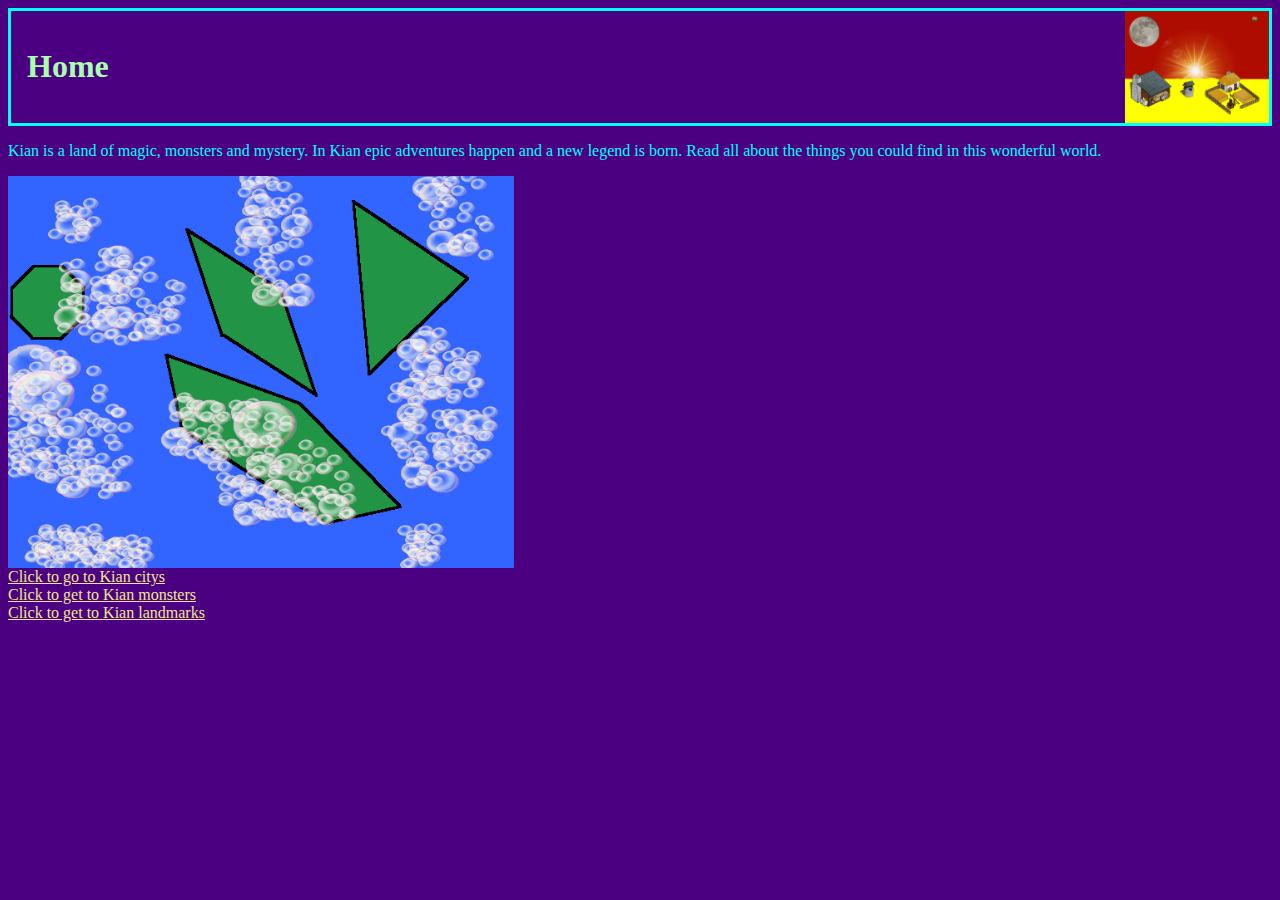
<file: kian/index.html>
<html>
    <head>
    
    <title>Kian home page</title>
    
 <link href="style/kian.css" rel="stylesheet"/> 
    
    </head>

        <body>
        <header>  <h1>Home</h1></header>
          
        <p>Kian is a land of magic, monsters and mystery. In Kian epic adventures happen and a new legend is born. Read all about the things you could find in this wonderful world.</p>    
       <img src="img/kian.png">
            <footer>
             <a href="Kian%20citys.html">Click to go to Kian citys</a><br/>
        <a href="Kian%20monsters.html">Click to get to Kian monsters</a><br/>
               <a href="Kian%20landmarks.html">Click to get to Kian landmarks</a>
            </footer>
        </body>
        </html>
</file>
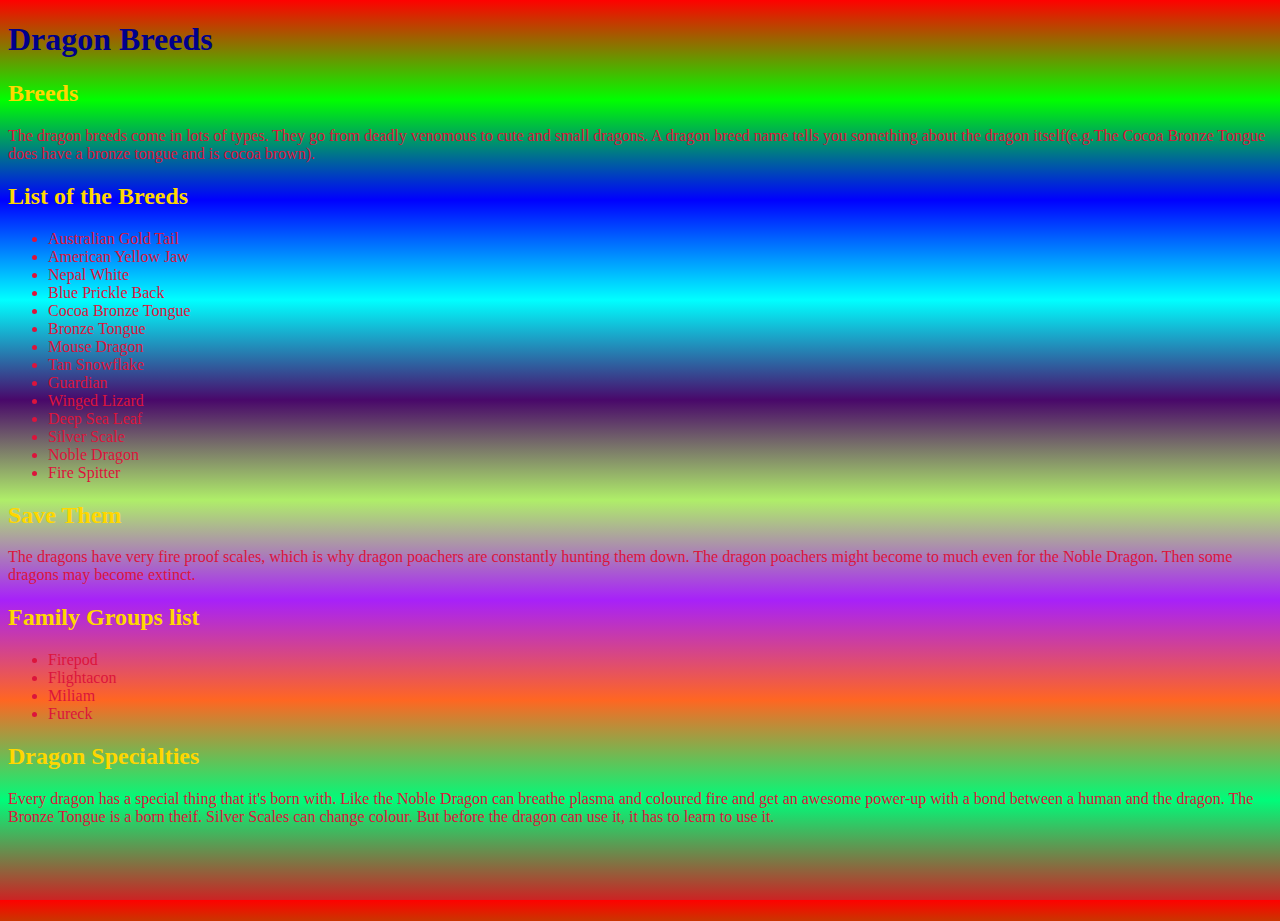
<file: dragons/breeds.html>
<!DOCTYPE html>
<html>
    <head>
        <title>Dragon Breeds</title>
        <h1>Dragon Breeds</h1>
        <style>
            html, body {
                height: 100%;
                position: relative;   
            }
            body {
                background:linear-gradient(#ff0000, #00ff00, #0000ff,#00ffff,#49086a,#afee69,#a721f9,#ff6622,#00fc7a,#cc2323);
                color: crimson;
            
            }
            h1{
            color: darkblue
            }
            h2{
            color:gold
                
            }
        </style>
    </head>    
    <body>
    <h2>Breeds</h2>
        <p>
        The dragon breeds come in lots of types. They go from deadly venomous to cute and small dragons. A dragon breed name tells you something about the dragon itself(e.g.The Cocoa Bronze Tongue does have a bronze tongue and is cocoa brown).
        </p>    
    <h2>List of the Breeds</h2>
        <ul>
            <li>Australian Gold Tail</li>
            <li>American Yellow Jaw</li>
            <li>Nepal White</li>
            <li>Blue Prickle Back</li> 
            <li>Cocoa Bronze Tongue</li>
            <li> Bronze Tongue</li>
            <li>Mouse Dragon</li>
            <li>Tan Snowflake</li> 
            <li> Guardian</li> 
            <li>Winged Lizard</li> 
            <li>Deep Sea Leaf</li>  
            <li>Silver Scale</li>
            <li>Noble Dragon</li>
            <li>Fire Spitter</li>
        </ul>
            <h2>Save Them</h2>
    <p>The dragons have very fire proof scales, which is why dragon poachers are constantly hunting them down. The dragon poachers might become to much even for the Noble Dragon. Then some dragons may become extinct.</p>
  <h2>Family Groups list</h2>      
    <ul>
        <li>Firepod</li>
        <li>Flightacon</li>
        <li>Miliam</li>
        <li>Fureck</li>
        </ul>    
       <h2>Dragon Specialties</h2> 
        <p>Every dragon has a special thing that it's born with. Like the Noble Dragon can breathe plasma and coloured fire and get an awesome power-up with a bond between a human and the dragon. The Bronze Tongue is a born theif. Silver Scales can change colour. But before the dragon can use it, it has to learn to use it.</p>
        
    </body>
</html>
</file>
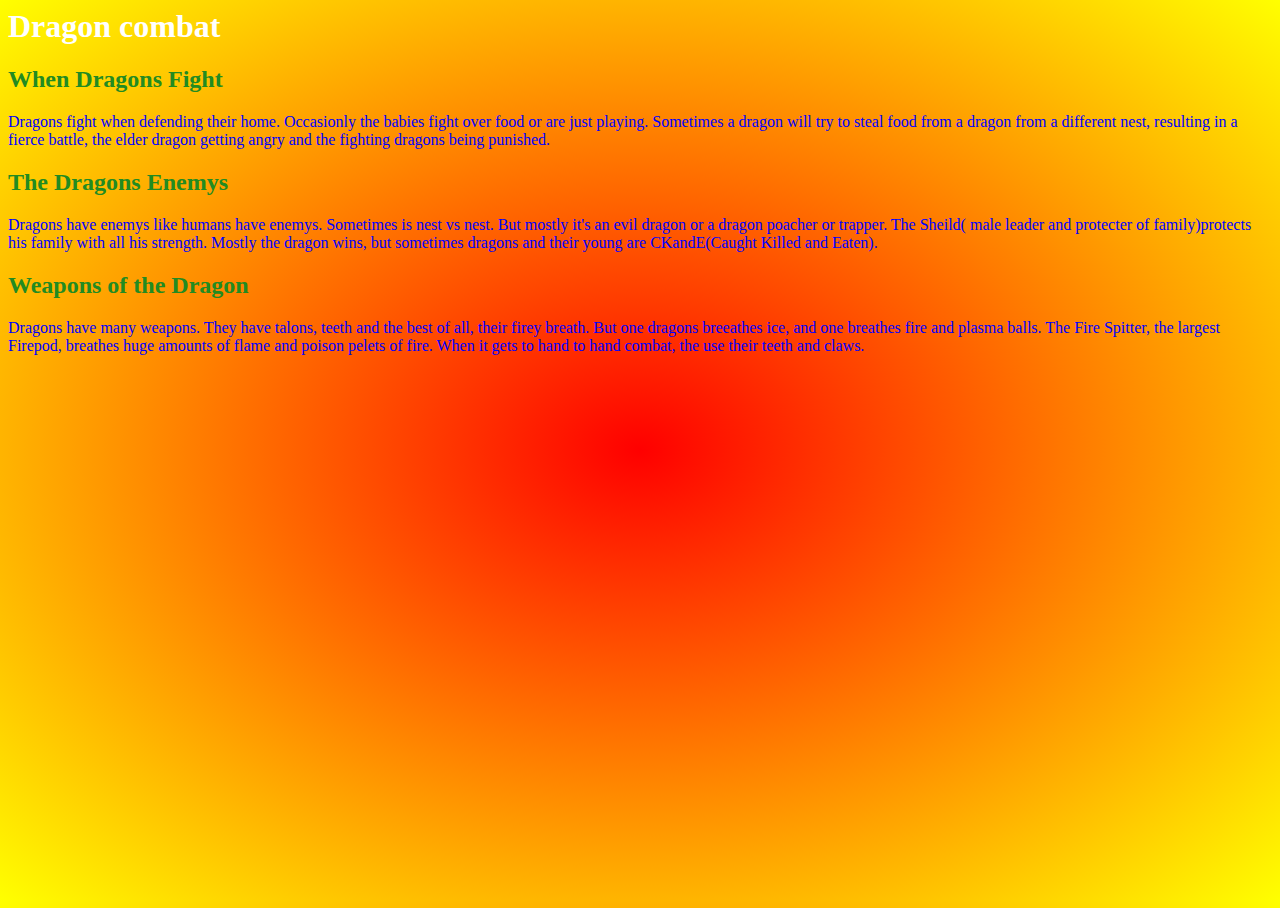
<file: dragons/dragon-combat.html>
<html>
<head>
    <title>Dragon Combat</title>
    <style>
    html, body {
                height: 100%;
                position: relative;   
            }
        body{
        background:radial-gradient(#ff0000 ,#ffff00  );
        color:blue
        }
        h1{
        color: white
        }    
    
        h2{
        color:forestgreen;
        }    
    </style>
    </head>
<body>
<h1>Dragon combat</h1>    
    <h2>When Dragons Fight</h2>
    <p>Dragons fight when defending their home. Occasionly the babies fight over food or are just playing. Sometimes a dragon will try to steal food from a dragon from a different nest, resulting in a fierce battle, the elder dragon getting angry and the fighting dragons being punished.</p>
<h2>The Dragons Enemys</h2>    
    <p>Dragons have enemys like humans have enemys. Sometimes is nest vs nest. But mostly it's an evil dragon or a dragon poacher or trapper. The Sheild( male leader and protecter of family)protects his family with all his strength. Mostly the dragon wins, but sometimes dragons and their young are CKandE(Caught Killed and Eaten).</p>
    <h2>Weapons of the Dragon</h2>
    <p>Dragons have many weapons. They have talons, teeth and the best of all, their firey breath. But one dragons breeathes ice, and one breathes fire and plasma balls. The  Fire Spitter, the largest Firepod, breathes huge amounts of flame and poison pelets of fire. When it gets to hand to hand combat, the use their teeth and claws.</p>
    </body>
</html>
</file>
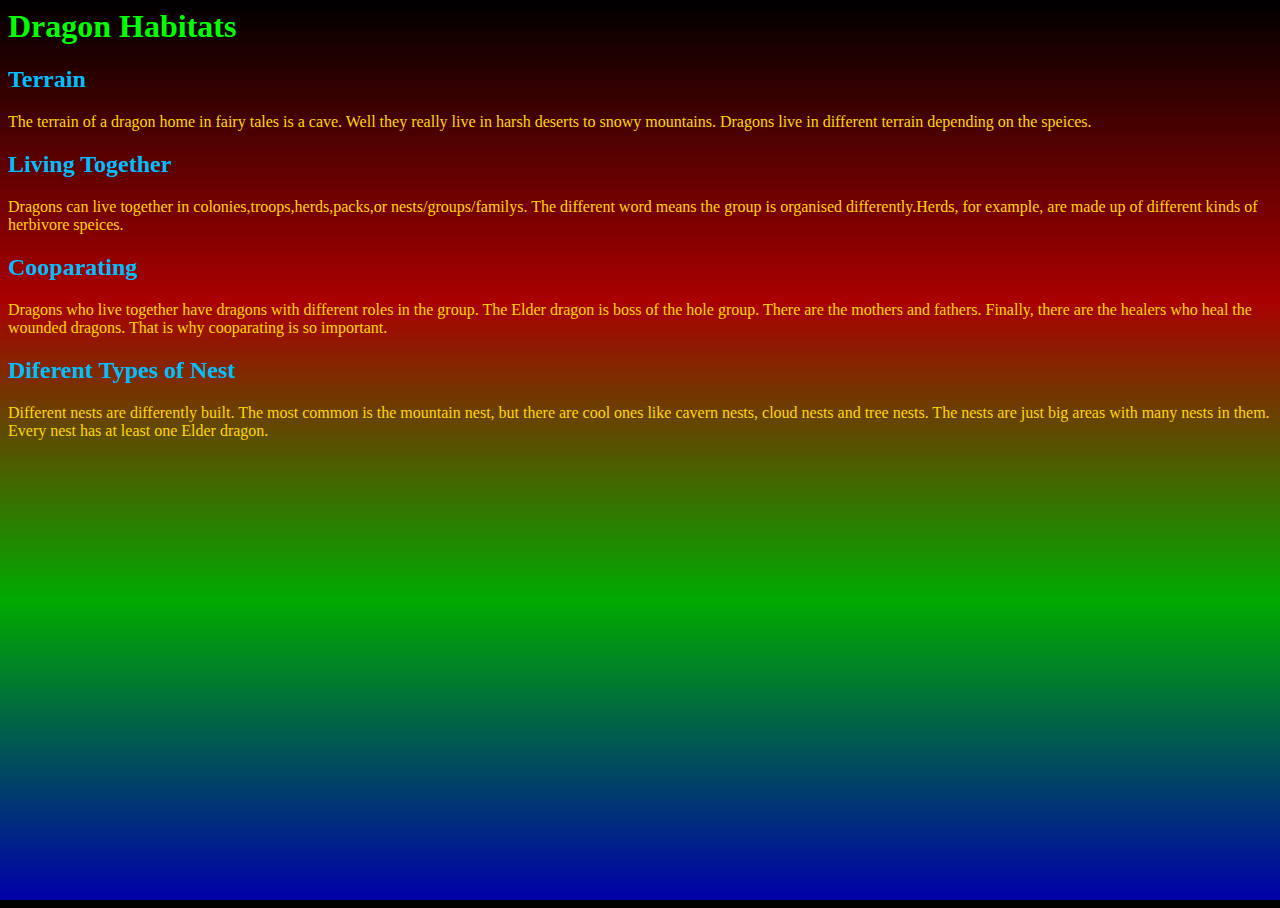
<file: dragons/habitats.html>
<html>
    <head>
<title>Habitats of Dragons</title>
    <style>
           html, body {
                height: 100%;
                position: relative;   
            }  body {
                background:linear-gradient(#000000,#aa0000,#00aa00,#0000aa);
            color:gold;
            }
        h1{
        color:lime;
        }
        h2{
        color:deepskyblue
        }
        </style>
    </head>
    <body>
<h1>Dragon Habitats</h1>
    <h2>Terrain</h2>
        <p>The terrain of a dragon home in fairy tales is a cave. Well they really live in harsh deserts to snowy mountains. Dragons live in different terrain depending on the speices.</p>
    <h2>Living Together</h2>
    <p>Dragons can live together in colonies,troops,herds,packs,or nests/groups/familys. The different word means the group is organised differently.Herds, for example, are made up of different kinds of herbivore speices.</p>
   <h2>Cooparating</h2>
    Dragons who live together have dragons with different roles in the group. The Elder dragon is boss of the hole group. There are the mothers and fathers. Finally, there are the healers who heal the wounded dragons. That is why cooparating is so important. 
    <h2>Diferent Types of Nest</h2>
    Different nests are differently built. The most common is the mountain nest, but there are cool ones like cavern nests, cloud nests and tree nests. The nests are just big  areas with many nests in them. Every nest has at least one Elder dragon.
        
        
        
        
        
        
        
    </body>
</html>
</file>
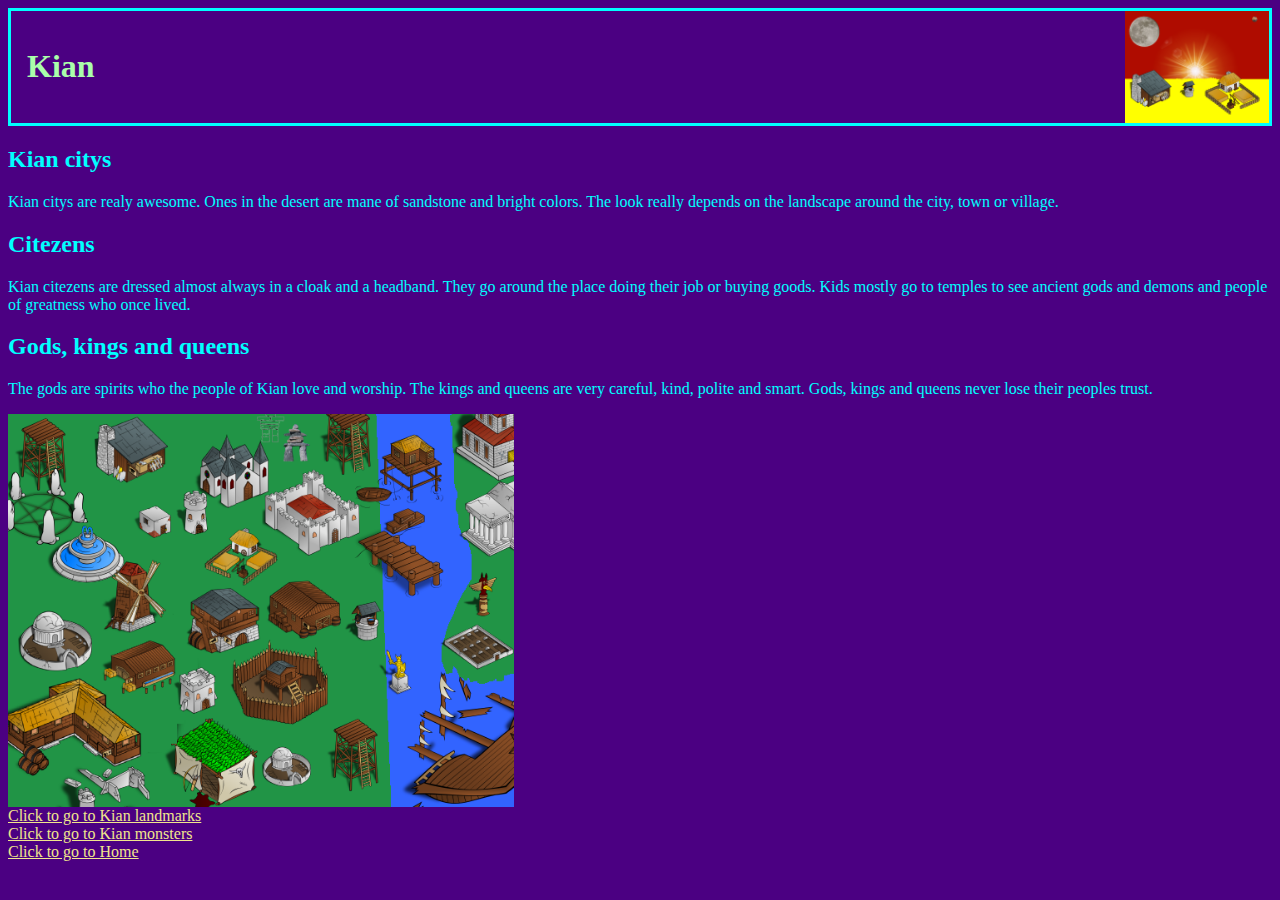
<file: kian/Kian citys.html>
<html>
    <head>
        <title>
            Kian citys
        </title>    
       <link href="style/kian.css" rel="stylesheet"/> 
    
    
    
    
    </head>
    <body>
        <header>
            <h1>Kian</h1>
        </header>
        <h2>Kian citys</h2>
        <p> Kian citys are realy awesome. Ones in the desert are mane of sandstone and bright colors. The look really depends on the landscape around the city, town or village.</p>   
        <h2>Citezens</h2>
        <p>Kian citezens are dressed almost always in a cloak and a headband. They go around the place doing their job or buying goods. Kids mostly go to temples to see ancient gods and demons and people of greatness who once lived. </p>
        <h2>
        Gods, kings and queens
        </h2>
        <p>
        The gods are spirits who the people of Kian love and worship. The kings and queens are very careful, kind, polite and smart. Gods, kings and queens never lose their peoples trust.
        </p>    
    <img src="img/Kian_village.png">
    
    <footer>
        <a href="Kian%20landmarks.html">Click to go to Kian landmarks</a><br/>
        <a href="Kian%20monsters.html">Click to go to Kian monsters</a><br/>
        <a href="index.html">Click to go to Home</a>
        </footer>
    
    
    
    
    </body>

















































</html>
</file>
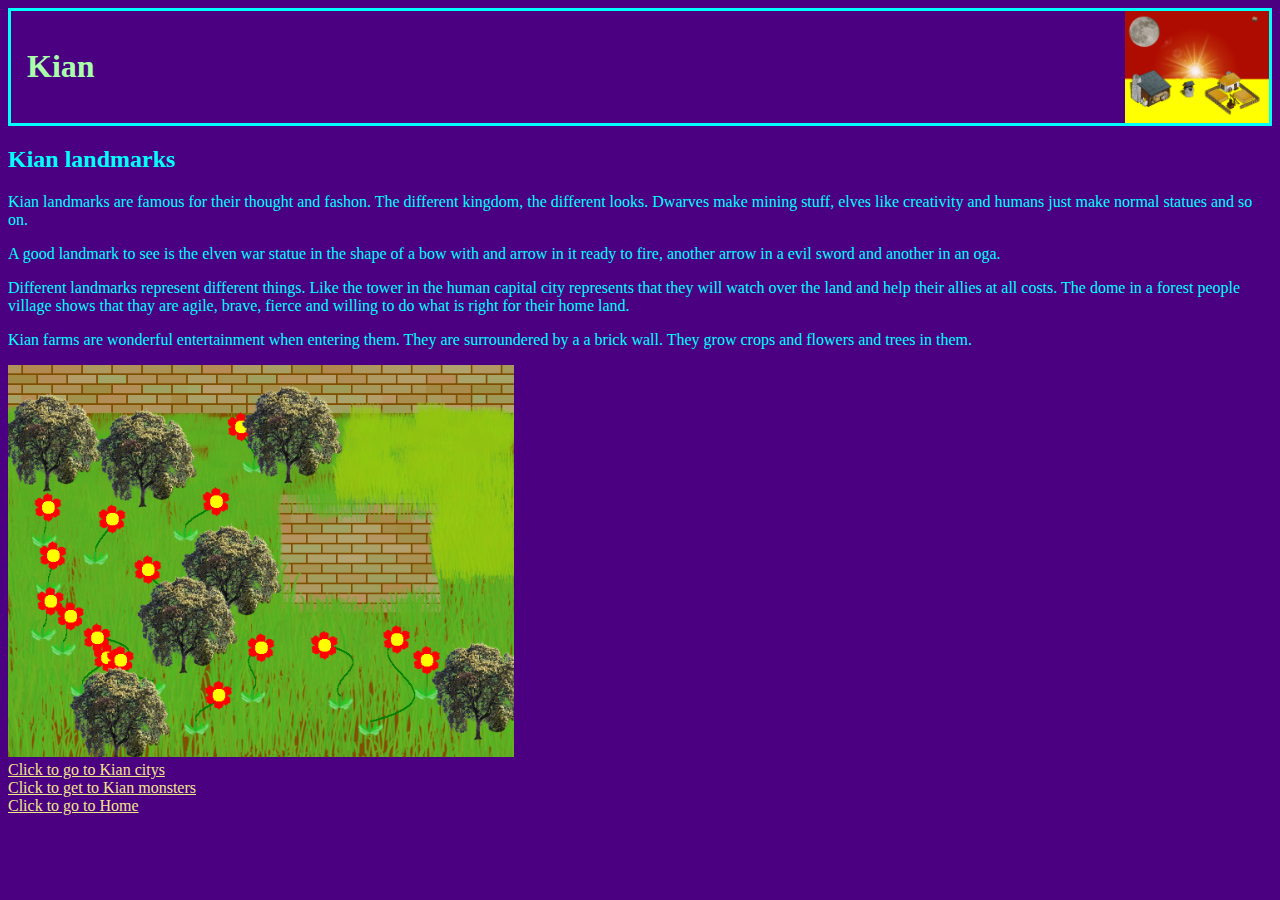
<file: kian/Kian landmarks.html>
<!DOCTYPE html>
<!-- saved from url=(0041)http://192.168.1.17:8000/jesse_first.html -->
<html>
    <head>
        <meta http-equiv="Content-Type" content="text/html; charset=windows-1252">
        <link href="style/kian.css" rel="stylesheet"/>
        <title>Kian landmarks</title>
    </head>
    
    <body>
        <header>
            <h1>Kian</h1>
        </header>
        <h2>Kian landmarks</h2>    
        <p>Kian landmarks are famous for their thought and fashon.
        The different kingdom, the different looks.
        Dwarves make mining stuff, elves like creativity and humans just make normal statues and so on.</p>
    
        <p>A good landmark to see is the elven war statue in the shape of a bow with and arrow in it ready to fire, another arrow in a evil sword and another in an oga.</p> 
        <p>Different landmarks represent different things. Like the tower in the human capital city represents that they will watch over the land and help their allies at all costs. The dome in a forest people village shows that thay are agile, brave, fierce and willing to do what is right for their home land. </p>
<p>Kian farms are wonderful entertainment when entering them. They are surroundered by a a brick wall. They grow crops and flowers and trees in them.</p>       
    <img src="img/kian_farm.png"/>
    <footer>
        <a href="Kian%20citys.html">Click to go to Kian citys</a><br/>
        <a href="Kian%20monsters.html">Click to get to Kian monsters</a><br/>
     <a href="index.html">Click to go to Home</a>
        </footer>
</body></html>
</file>
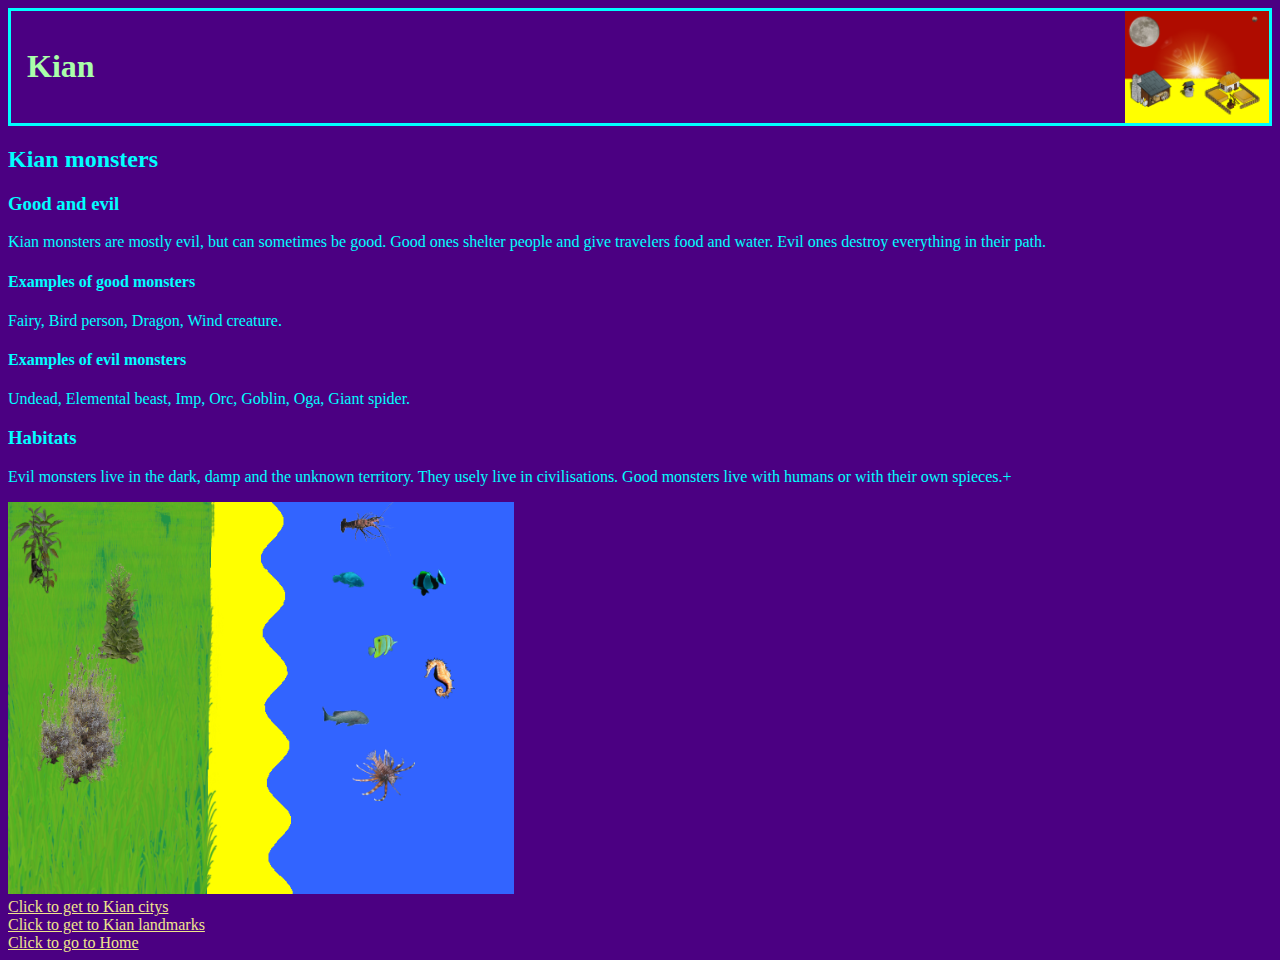
<file: kian/Kian monsters.html>
<!DOCTYPE html>
<html>
    <head>    
        <link href="style/kian.css" rel="stylesheet"/> 
        <title>Kian monsters</title>
    </head>
    <body>
        <header>
            <h1>Kian</h1>
        </header>
        <h2>Kian monsters</h2>
        <h3>Good and evil</h3>
       <p>Kian monsters are mostly evil, but can sometimes be good. Good ones shelter people and give travelers food and water. Evil ones destroy everything in their path. </p> 
<h4>Examples of good monsters</h4>    
    Fairy, Bird person, Dragon, Wind creature.
    <h4>Examples of evil monsters</h4>
    Undead, Elemental beast, Imp, Orc, Goblin, Oga, Giant spider.
    <h3>Habitats</h3>
    <p>Evil monsters live in the dark, damp and the unknown territory. They usely live in civilisations. Good monsters live with humans or with their own spieces.+ </p>
<img src="img/Kian_landscape.png"/>   
    <footer>
        <a href="Kian%20citys.html">Click to get to Kian citys</a><br/>
        <a href="Kian%20landmarks.html">Click to get to Kian landmarks</a><br/>
     <a href="index.html">Click to go to Home</a>
        </footer>
    </body>
</html>
</file>
<file: kian/style/kian.css>
body {
    background-color: indigo;
    color: cyan
}

h1 {
    color: #aaffaa
}

img {
    width: 40%
}

header {
    border-width: medium;
    border-style: solid;
    padding: 1em;
    background-image: url("../img/kian_country_farm_and_blacksmith.png");
    background-repeat: no-repeat;
    background-size: contain;
    background-position: right;
}

a{
  color: khaki
}

a:visited {
    color: green
}
</file>
